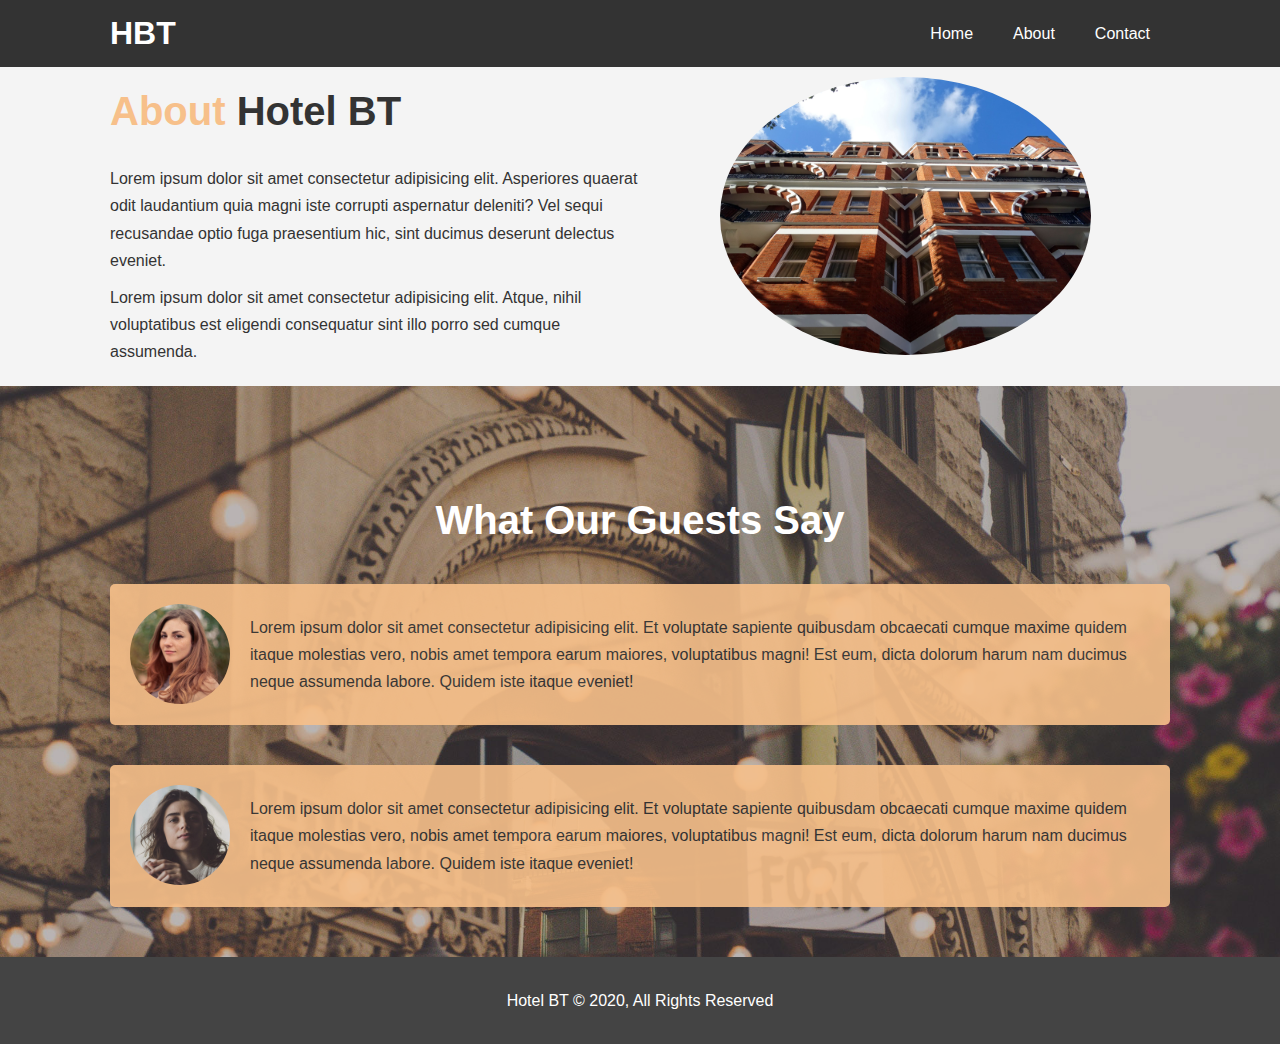
<file: about.html>
<!DOCTYPE html>
<html lang="en">
<head>
    <meta charset="UTF-8">
    <meta name="viewport" content="width=device-width, initial-scale=1.0">
    <meta name="description" content="Welcome to the most extraordinary hotel in Boston Massachusetts">
    <meta name="keywords" content="Hotel,Boston hotel,new england hotel">

    <link rel="stylesheet" href="css/style.css">
    <link rel="stylesheet" media="screen and (max-width: 768px)" href="css/mobile.css">
    <title>Hotel BT | About </title>
</head>
<body>
    <header>
        <nav id="navbar">
            <div class="container">
                <h1 class="logo"><a href="index.hmtl">HBT</a></h1>
                <ul>
                    <li><a href="index.html">Home</a></li>  
                    <li><a href="about.html">About</a></li> 
                    <li><a href="contact.html">Contact</a></li> 
                </ul> 
            </div>  
        </nav>
    </header>  

    <section id="about-info" class="bg-light py-3">
        <div class="container">
            <div class="info-left">
                <h1 class="l-heading"><span class="text-primary">About</span> Hotel BT</h1>
                <p>Lorem ipsum dolor sit amet consectetur adipisicing elit. Asperiores quaerat odit laudantium quia magni iste corrupti aspernatur deleniti? Vel sequi recusandae optio fuga praesentium hic, sint ducimus deserunt delectus eveniet.</p>
                <p>Lorem ipsum dolor sit amet consectetur adipisicing elit. Atque, nihil voluptatibus est eligendi consequatur sint illo porro sed cumque assumenda.</p>
            </div>
            <div class="info-right">
                <img src="./img/photo-2.jpg" alt="hotel">
            </div>
        </div>
    </section>
    <div class="clr"></div>

    <section id="testimonials" class="py-3">
    <div class="container">
        <h2 class="l-heading">What Our Guests Say</h2>
        <div class="testimonial bg-primary">
            <img src="./img/person-1.jpg" alt="Samantha">
            <p>Lorem ipsum dolor sit amet consectetur adipisicing elit. Et voluptate sapiente quibusdam obcaecati cumque maxime quidem itaque molestias vero, nobis amet tempora earum maiores, voluptatibus magni! Est eum, dicta dolorum harum nam ducimus neque assumenda labore. Quidem iste itaque eveniet!</p>
        </div>
        <div class="testimonial bg-primary">
            <img src="./img/person-2.jpg" alt="Jen">
            <p>Lorem ipsum dolor sit amet consectetur adipisicing elit. Et voluptate sapiente quibusdam obcaecati cumque maxime quidem itaque molestias vero, nobis amet tempora earum maiores, voluptatibus magni! Est eum, dicta dolorum harum nam ducimus neque assumenda labore. Quidem iste itaque eveniet!</p>
        </div>
    </div>
</section>

<footer id="main-footer">
<p>Hotel BT &copy; 2020, All Rights Reserved</p>
</footer>
</body>
</html>
</file>
<file: css/mobile.css>
#navbar .logo {
    float: none;
    text-align: center;
}

#navbar ul, #navbar ul li {
    float: none;
}

#navbar ul li a {
    padding: 5px;
    border-bottom: #444 dotted 1px;
}

/* Showcase */
    #showcase {
        height: 100%;
    }

    #showcase .showcase-content {
        padding-top: 70px;
        padding-bottom: 30px;
    } 

/* Home Info */
#home-info .info-img {
    display: none;
}

#home-info .info-content {
    float: none;
    width: 100%;
}

/* Boxes */
.box {
    float: none;
    width: 100%;
}

/* About */
#about-info .info-right,
#about-info .info-left {
    float: none;
    width: 100%;
}

#about-info .info-right {
    margin-top: 30px;
}

.l-heading {
    text-align: center;
}

/* Contact */
#contact-info .box {
    border-bottom: #444 dotted 1px;
}
</file>
<file: css/style.css>
/* Reset */
* {
    margin: 0;
    padding: 0;
    box-sizing: border-box;
}

/* Main Styling */
html,body {
    font-family: 'Segoe UI', Tahoma, Geneva, Verdana, sans-serif;
    line-height: 1.7em;
}

a {
    color: #333;
    text-decoration: none;
}

h1, h2, h3 {
    padding-bottom: 20px;
}

p {
    margin: 10px 0;
}

/* Utility Classes */
.container {
    margin: auto;
    max-width: 1100px;
    overflow: auto;
    padding: 0 20px;
}

.text-primary {
    color: #f7c08a;

}

.lead {
    font-size: 20px;
}

.btn {
    display: inline-block;
    font-size: 18px;
    font-weight: bold;
    color: #fff;
    background: #333;
    padding: 13px 20px;
    border-radius: 5px;
    cursor: pointer;
}

.btn:hover {
    background: #f7c08a;
    color: #333;
}

.btn-light {
    background: #f4f4f4;
    color: #333;
}

.bg-dark {
    background: #333;
    color: #fff;
}

.bg-light {
    background: #f4f4f4;
    color: #333;
}

.bg-primary {
    background: #f7c08a;
    color: #333;
}

.clr {
    clear: both;
}

.l-heading {
    font-size: 40px;
    padding-top: 10px;
    line-height: 1.2;
}


/* Padding */
.py-1 { padding: 10px 0;}
.py-2 { padding: 10px 0;}
.py-3 { padding: 10px 0;}

/* Navbar */
#navbar {
    background: #333;
    color: #fff;
    overflow: auto;
}

#navbar a {
    color: #fff;
}

#navbar .logo {
    float: left;
    padding-top: 20px;
}

#navbar ul {
    list-style: none;
    float: right;
}

#navbar ul li {
    float: left;
}

#navbar ul li a {
    display: block;
    padding: 20px;
    text-align: center;
}

#navbar ul li a:hover {
    background: #444;
    color: #f7c08a;
}

/* Showcase */
#showcase {
    background: url('../img/showcase.jpg') no-repeat
    center center/cover;
    height: 600px;
}

#showcase .showcase-content {
    color: #fff;
    text-align: center;
    padding-top: 170px;
} 

#showcase .showcase-content h1 {
    font-size: 60px;
    line-height: 1.2em;
}

#showcase .showcase-content p {
    padding-bottom: 20px;
    line-height: 1.7em; 
}

/* Home Info */

#home-info {
    height: 450px;
}

#home-info .info-img {
    float: left;
    width: 50%;
    height: 100%;
    background: url('../img/photo-1.jpg') no-repeat;
    min-height: 100px;
}
#home-info .info-content {
    float: right;
    width: 50%;
    height: 100%;
    text-align: center;
    padding: 50px 30px;
    overflow: hidden;
}

#home-info .info-content p {
    padding-bottom: 30px;
}

/* Features */
.box {
    float: left;
    width: 33.3%;
    padding: 50px;
    text-align: center;
}

.box i {
    margin-bottom: 10px;
}

/* About Info */
#about-info .info-right{
    float: right;
    width: 50%;
    min-height: 100%;
}

#about-info .info-right img{
    display: block;
    margin: auto;
    width: 70%; 
    border-radius: 50%;
} 

#about-info .info-left{
    float: left;
    width: 50%;
    min-height: 100%;
}

/* Testimonials */
#testimonials {
    height: 100%;
    background: url('../img/test-bg.jpg') no-repeat
    center center/cover;
    padding-top: 100px;
}

#testimonials h2 {
    color: #fff;
    text-align: center;
    padding-bottom: 40px;
}

#testimonials .testimonial {
    padding: 20px;
    margin-bottom: 40px;
    border-radius: 5px;
    opacity: 0.9;
}

#testimonials .testimonial img {
    width: 100px;
    float: left;
    margin-right: 20px;
    border-radius: 50%;

}


/* Contact Form */

#contact-form .form-group {
    margin-bottom: 20px;
}

#contact-form label {
    display: block;
    margin-bottom: 5px;
}

#contact-form input,
#contact-form textarea {
    width: 100%;
    padding: 10px;
    border: 1px #ddd solid; 
}

#contact-form input:focus,
#contact-form textarea:focus {
    outline: none;
    border-color: #f7c08a;

} 

/* Footer */
#main-footer {
    text-align: center;
    background: #444;
    color: #fff;
    padding: 20px;
}
</file>
